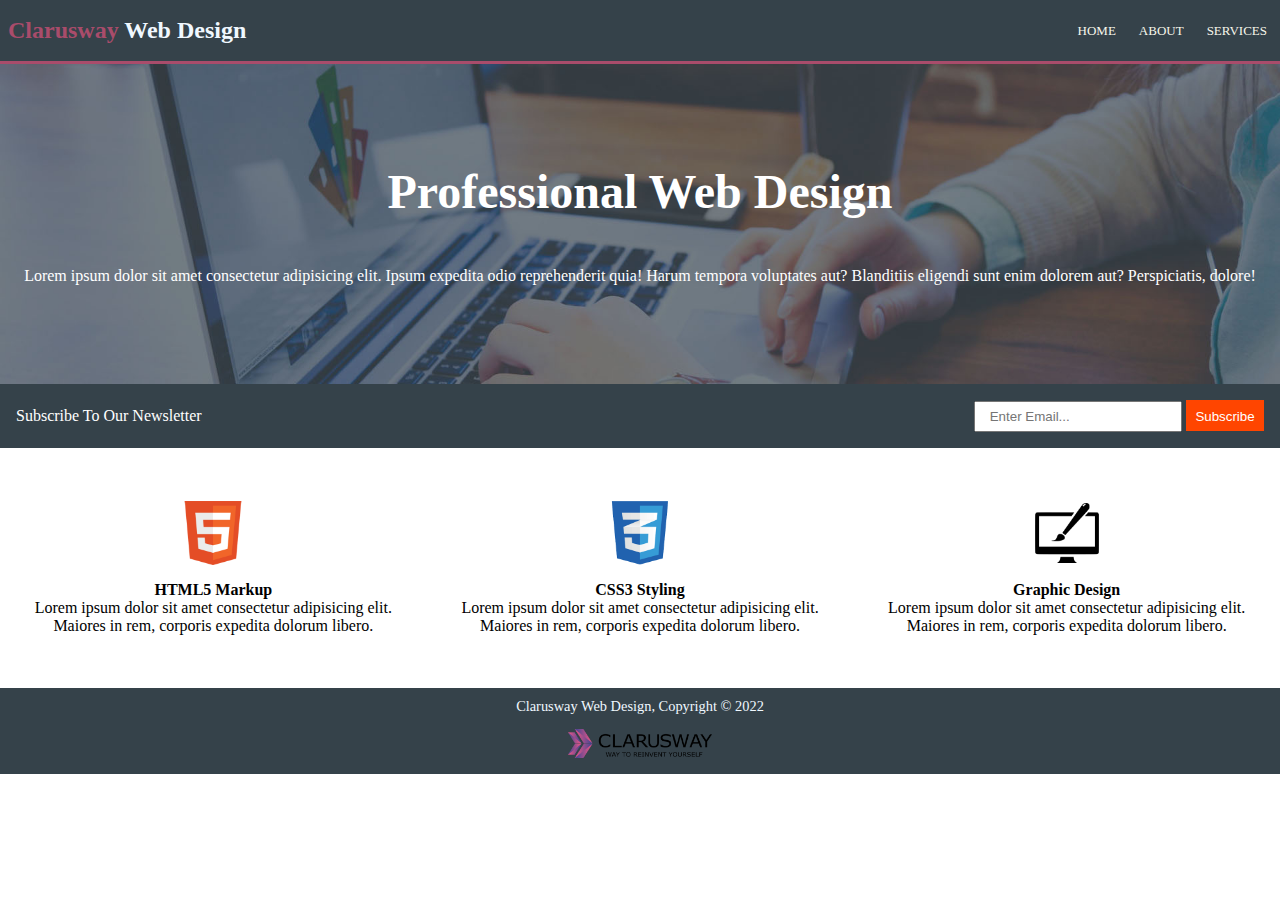
<file: index.html>
<!DOCTYPE html>
<html lang="en">

<head>
    <meta charset="UTF-8">
    <meta http-equiv="X-UA-Compatible" content="IE=edge">
    <meta name="viewport" content="width=device-width, initial-scale=1.0">

    <title>Home</title>

    <link rel="stylesheet" href="style.css">
</head>

<body>
    <header>
        <h2><span>Clarusway</span> Web Design</h2>

        <ul>
            <li><a href="index.html" class="home">HOME</a></li>
            <li><a href="about.html">ABOUT</a></li>
            <li><a href="service.html">SERVICES</a></li>
        </ul>
    </header>

    <main>
        <section class="section1">
            <h1>Professional Web Design</h1>
            <p>Lorem ipsum dolor sit amet consectetur adipisicing elit. Ipsum expedita odio reprehenderit quia! Harum
                tempora voluptates aut? Blanditiis eligendi sunt enim dolorem aut? Perspiciatis, dolore!</p>
        </section>

        <section class="section2">
            <p>Subscribe To Our Newsletter</p>

            <form action="#">
                <input type="email" name="email" id="email" required placeholder="Enter Email...">
                <button>Subscribe</button>
            </form>
        </section>

        <section class="section3">
            <nav>
                <img src="./img/logo_html.png" alt="logo_html">
                <h4>HTML5 Markup</h4>
                <p>Lorem ipsum dolor sit amet consectetur adipisicing elit. Maiores in rem, corporis expedita dolorum
                    libero.</p>
            </nav>
            <nav>
                <img src="./img/logo_css.png" alt="logo_css">
                <h4>CSS3 Styling</h4>
                <p>Lorem ipsum dolor sit amet consectetur adipisicing elit. Maiores in rem, corporis expedita dolorum
                    libero.</p>
            </nav>
            <nav>
                <img src="./img/logo_brush.png" alt="logo_brush">
                <h4>Graphic Design</h4>
                <p>Lorem ipsum dolor sit amet consectetur adipisicing elit. Maiores in rem, corporis expedita dolorum
                    libero.</p>
            </nav>
        </section>
    </main>

    <footer>
        <p> Clarusway Web Design, Copyright &copy; 2022</p>
        <img src="./img/clarusway_logo.png" alt="clarusway_logo">
    </footer>
</body>

</html>
</file>
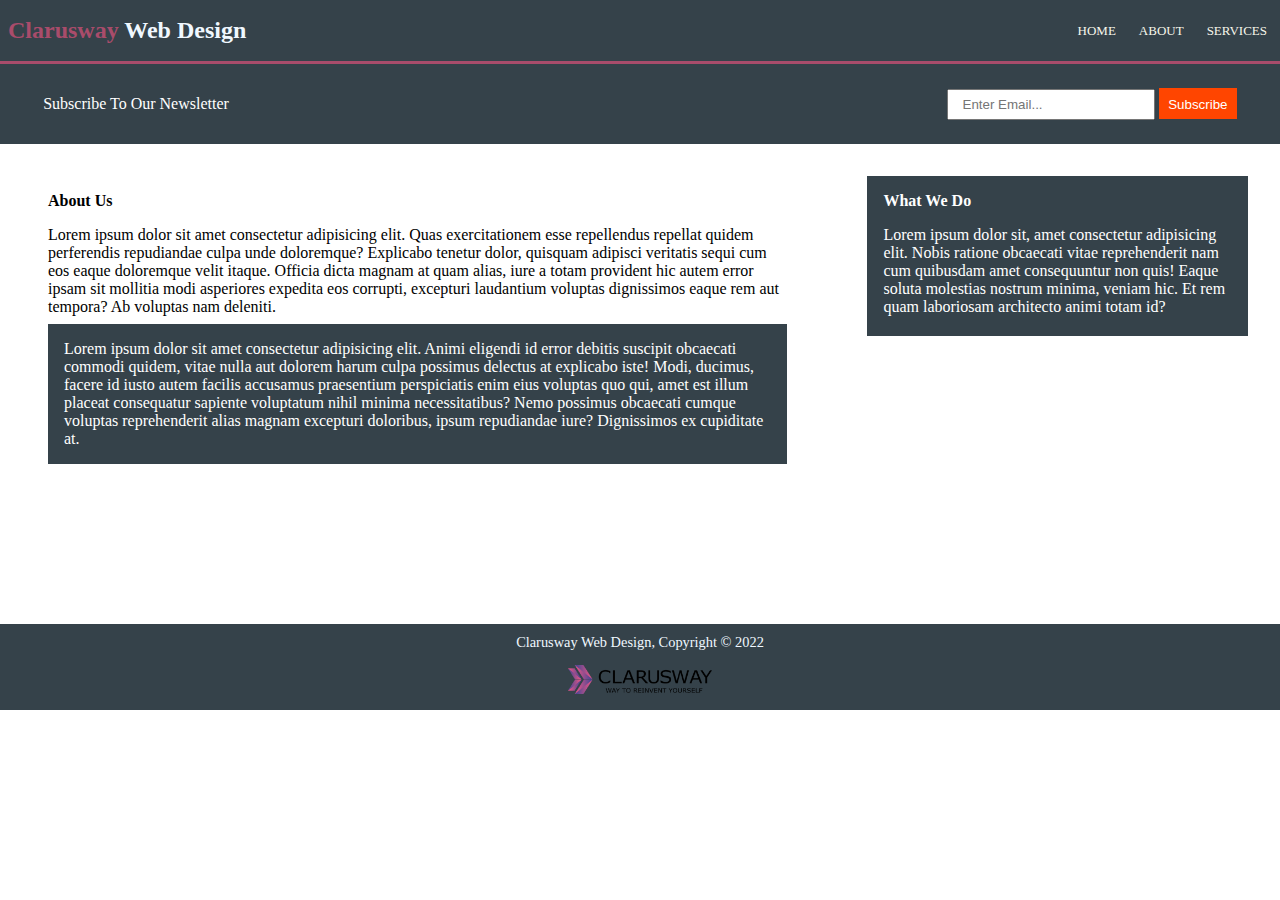
<file: about.html>
<!DOCTYPE html>
<html lang="en">

<head>
    <meta charset="UTF-8">
    <meta http-equiv="X-UA-Compatible" content="IE=edge">
    <meta name="viewport" content="width=device-width, initial-scale=1.0">

    <title>About</title>

    <link rel="stylesheet" href="style.css">
</head>

<body>
    <header>
        <h2><span>Clarusway</span> Web Design</h2>

        <ul>
            <li><a href="index.html" class="home">HOME</a></li>
            <li><a href="about.html">ABOUT</a></li>
            <li><a href="service.html">SERVICES</a></li>
        </ul>
    </header>

    <main>
        <section class="section2 section2-about">
            <p>Subscribe To Our Newsletter</p>

            <form action="#">
                <input type="email" name="email" id="email" required placeholder="Enter Email...">
                <button>Subscribe</button>
            </form>
        </section>

        <section class="section3-about">
            <nav class="nav1">
                <h4>About Us</h4>
                <p>Lorem ipsum dolor sit amet consectetur adipisicing elit. Quas exercitationem esse repellendus
                    repellat quidem perferendis repudiandae culpa unde doloremque? Explicabo tenetur dolor, quisquam
                    adipisci veritatis sequi cum eos eaque doloremque velit itaque. Officia dicta magnam at quam alias,
                    iure a totam provident hic autem error ipsam sit mollitia modi asperiores expedita eos corrupti,
                    excepturi laudantium voluptas dignissimos eaque rem aut tempora? Ab voluptas nam deleniti.</p>
                <p class="about-us-dark">Lorem ipsum dolor sit amet consectetur adipisicing elit. Animi eligendi id
                    error debitis suscipit obcaecati commodi quidem, vitae nulla aut dolorem harum culpa possimus
                    delectus at explicabo iste! Modi, ducimus, facere id iusto autem facilis accusamus praesentium
                    perspiciatis enim eius voluptas quo qui, amet est illum placeat consequatur sapiente voluptatum
                    nihil minima necessitatibus? Nemo possimus obcaecati cumque voluptas reprehenderit alias magnam
                    excepturi doloribus, ipsum repudiandae iure? Dignissimos ex cupiditate at.</p>
            </nav>
            <nav class="nav2">
                <h4>What We Do</h4>
                <p>Lorem ipsum dolor sit, amet consectetur adipisicing elit. Nobis ratione obcaecati vitae reprehenderit
                    nam cum quibusdam amet consequuntur non quis! Eaque soluta molestias nostrum minima, veniam hic. Et
                    rem quam laboriosam architecto animi totam id?</p>
            </nav>
        </section>

    </main>

    <footer class="footer-about">
        <p> Clarusway Web Design, Copyright &copy; 2022</p>
        <img src="./img/clarusway_logo.png" alt="clarusway_logo">
    </footer>
</body>

</html>
</file>
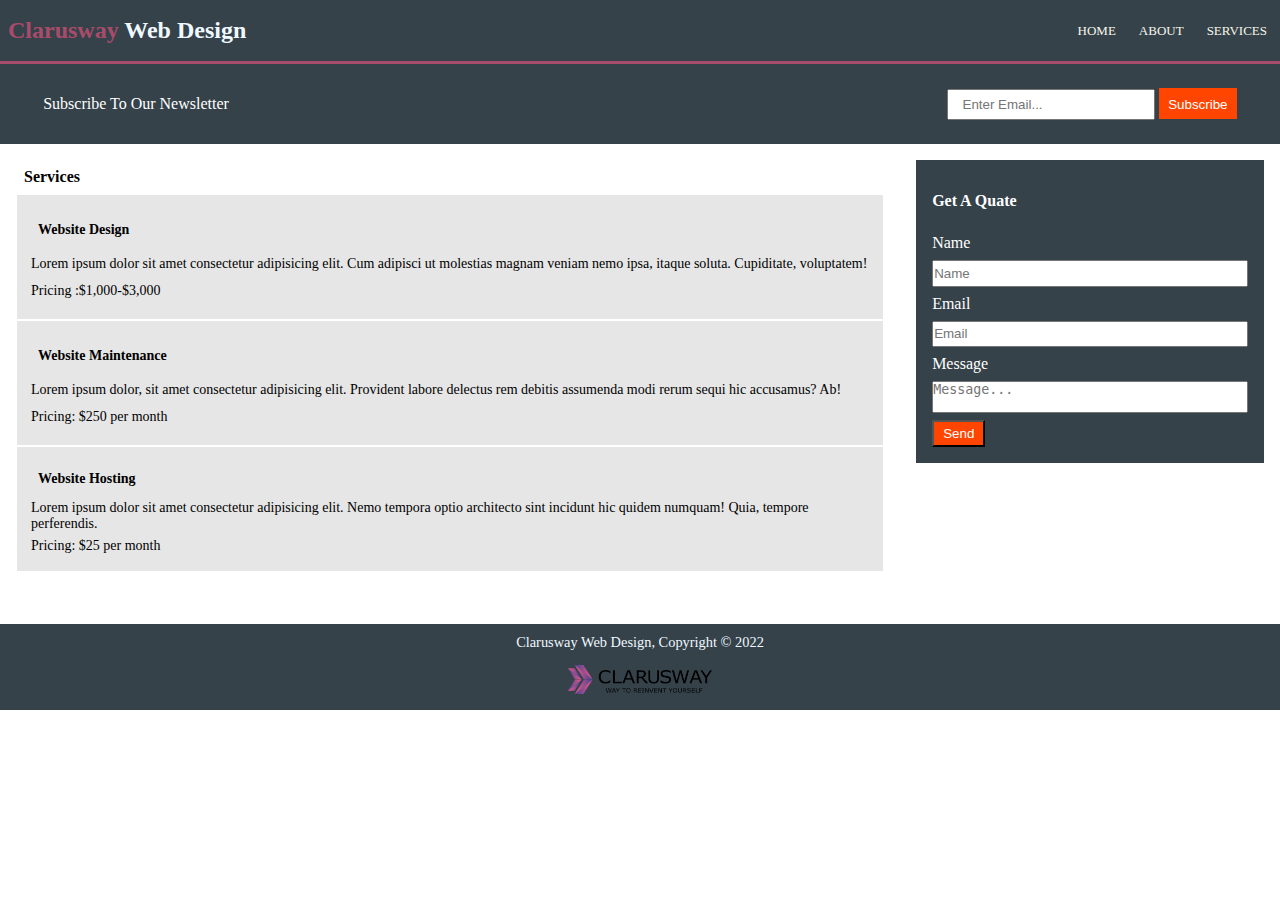
<file: service.html>
<!DOCTYPE html>
<html lang="en">

<head>
    <meta charset="UTF-8">
    <meta http-equiv="X-UA-Compatible" content="IE=edge">
    <meta name="viewport" content="width=device-width, initial-scale=1.0">

    <title>Services</title>

    <link rel="stylesheet" href="style.css">
</head>

<body>
    <header>
        <h2><span>Clarusway</span> Web Design</h2>

        <ul>
            <li><a href="index.html" class="home">HOME</a></li>
            <li><a href="about.html">ABOUT</a></li>
            <li><a href="service.html">SERVICES</a></li>
        </ul>
    </header>

    <main>
        <section class="section2 section2-services">
            <p>Subscribe To Our Newsletter</p>

            <form action="#">
                <input type="email" name="email" id="email" required placeholder="Enter Email...">
                <button>Subscribe</button>
            </form>
        </section>

        <section class="section3-services">


            <nav class="nav1">
                <h4>Services</h4>

                <nav>
                    <h4>Website Design</h4>
                    <p>Lorem ipsum dolor sit amet consectetur adipisicing elit. Cum adipisci ut molestias magnam veniam
                        nemo ipsa, itaque soluta. Cupiditate, voluptatem!</p>
                    <p>Pricing :$1,000-$3,000</p>
                </nav>
                <nav>
                    <h4>Website Maintenance</h4>
                    <p>Lorem ipsum dolor, sit amet consectetur adipisicing elit. Provident labore delectus rem debitis
                        assumenda modi rerum sequi hic accusamus? Ab!</p>
                    <p>Pricing: $250 per month</p>
                </nav>
                <nav>
                    <h4>Website Hosting</h4>
                    <p>Lorem ipsum dolor sit amet consectetur adipisicing elit. Nemo tempora optio architecto sint
                        incidunt hic quidem numquam! Quia, tempore perferendis.</p>
                    <p>Pricing: $25 per month</p>
                </nav>
            </nav>
            <nav class="nav2">
                <form action="#">
                    <h4>Get A Quate</h4>

                    <label for="name">Name</label>
                    <input type="text" name="name" id="name" placeholder="Name" required>
                    <label for="email">Email</label>
                    <input type="email" name="email" id="email" placeholder="Email" required>
                    <label for="message">Message</label>
                    <textarea name="message" id="message" cols="30" rows="2" placeholder="Message..."
                        style="resize: none;"></textarea>
                    <button type="submit">Send</button>
                </form>
            </nav>
        </section>

    </main>

    <footer class="footer-services">
        <p> Clarusway Web Design, Copyright &copy; 2022</p>
        <img src="./img/clarusway_logo.png" alt="clarusway_logo">
    </footer>
</body>

</html>
</file>
<file: style.css>
* {
    margin: 0%;
    padding: 0%;
    box-sizing: border-box;
}

/* Header */
header {
    position: sticky;
    top: 0%;
    display: flex;
    justify-content: space-between;
    align-items: center;
    color: aliceblue;
    background-color: #35424A;
    border-bottom: 3px solid #A94C6B;
    padding: 0.5em;
    height: 4em;
}

header ul {
    list-style-type: none;
    display: flex;
    font-size: small;
}

header ul li {
    padding: 5px;
    margin-left: 1em;
}

header ul li a:hover {
    color: #A94C6B;
}

/* header .home, */
header span {
    color: #A94C6B;
}

header a {
    text-decoration: none;
    color: #F7F7EA;
}

/* section 1 */



.section1 {
    background-image: url(./img/showcase.jpg);
    background-size: cover;
    background-repeat: no-repeat;
    background-position: center;
    height: 20em;
    text-align: center;
    display: flex;
    flex-direction: column;
    justify-content: center;
    color: white;
}

.section1 h1 {
    font-size: 3em;
    margin-bottom: 1em;
}

/* section2 */

.section2 {
    background-color: #35424A;
    display: flex;
    justify-content: space-between;
    align-items: center;
    height: 4em;
    padding: 1em;
    color: white;
}

.section2 input {
    height: 0.5em;
    padding: 1em;
    outline: none;

    /* font-size: 0.5em; */
}

.section2 button {
    height: 2.3em;
    padding: 0.4em;
    color: white;
    background-color: orangered;
    border: 4px solid orangered;
}

/* section3 */

.section3 {
    display: flex;
    justify-content: space-between;
    align-items: center;
    color: black;
    height: 15em;

}

.section3 img {
    height: 4em;

    margin-bottom: 1em;
}

.section3 nav {
    display: flex;
    flex-direction: column;
    align-items: center;
    margin: 1em;
    padding: 1em;
}

.section3 p {
    text-align: center;
}



/* footer */

footer {
    display: flex;
    justify-content: center;
    flex-direction: column;
    align-items: center;
    color: aliceblue;
    background-color: #35424A;
    height: 6em;
    font-size: 0.9em;
}

footer p {
    padding: 1em;
}

footer img {
    height: 2em;
    margin-bottom: 1.5em;
}

/* about */

.section2-about,
.section2-services {
    padding: 0em 2.7em;
    height: 5em;
}

.section3-about {
    display: flex;
    justify-content: space-between;
    height: 30em;
}

.section3-about h4 {
    margin-bottom: 1em;
}

.section3-about .nav1 {
    margin: 2em;
    padding: 1em;
}

.about-us-dark {
    background-color: #35424A;
    color: white;
    padding: 1em;
    margin-top: 0.5em;
}

.section3-about .nav2 {
    background-color: #35424A;
    color: white;
    margin: 2em;
    height: 10em;
    padding: 1em;
}

/* services */

.section3-services {
    display: flex;
    justify-content: space-between;
    height: 30em;

}

.section3-services .nav1 {
    padding: 1em;
}

.section3-services .nav1 h4 {
    padding: 0.5em;
}

.section3-services .nav1 nav {
    display: flex;
    flex-direction: column;
    justify-content: space-around;
    background-color: #E6E6E6;
    height: 9em;
    padding: 1em;
    border: 1px solid white;
    font-size: 14px;

}

.section3-services .nav2 {
    height: 17em;
    display: flex;
    flex-direction: column;
    width: 30%;
}

.section3-services form {
    display: flex;
    flex-direction: column;
    justify-content: space-around;
    padding: 1em;
    margin: 1em;
    background-color: #35424A;
    color: white;
}

.section3-services form h4 {
    margin: 1em 0em;
}

.section3-services button {
    width: 4em;
    height: 2em;
    color: white;
    background-color: orangered;
    margin-top: 0.5em;
    cursor: pointer;
}

.section3-services input {
    height: 2em;
    outline: none;
}

.section3-services textarea {
    outline: none;
}

.section3-services label {
    margin: 0.5em 0em;
}
</file>
